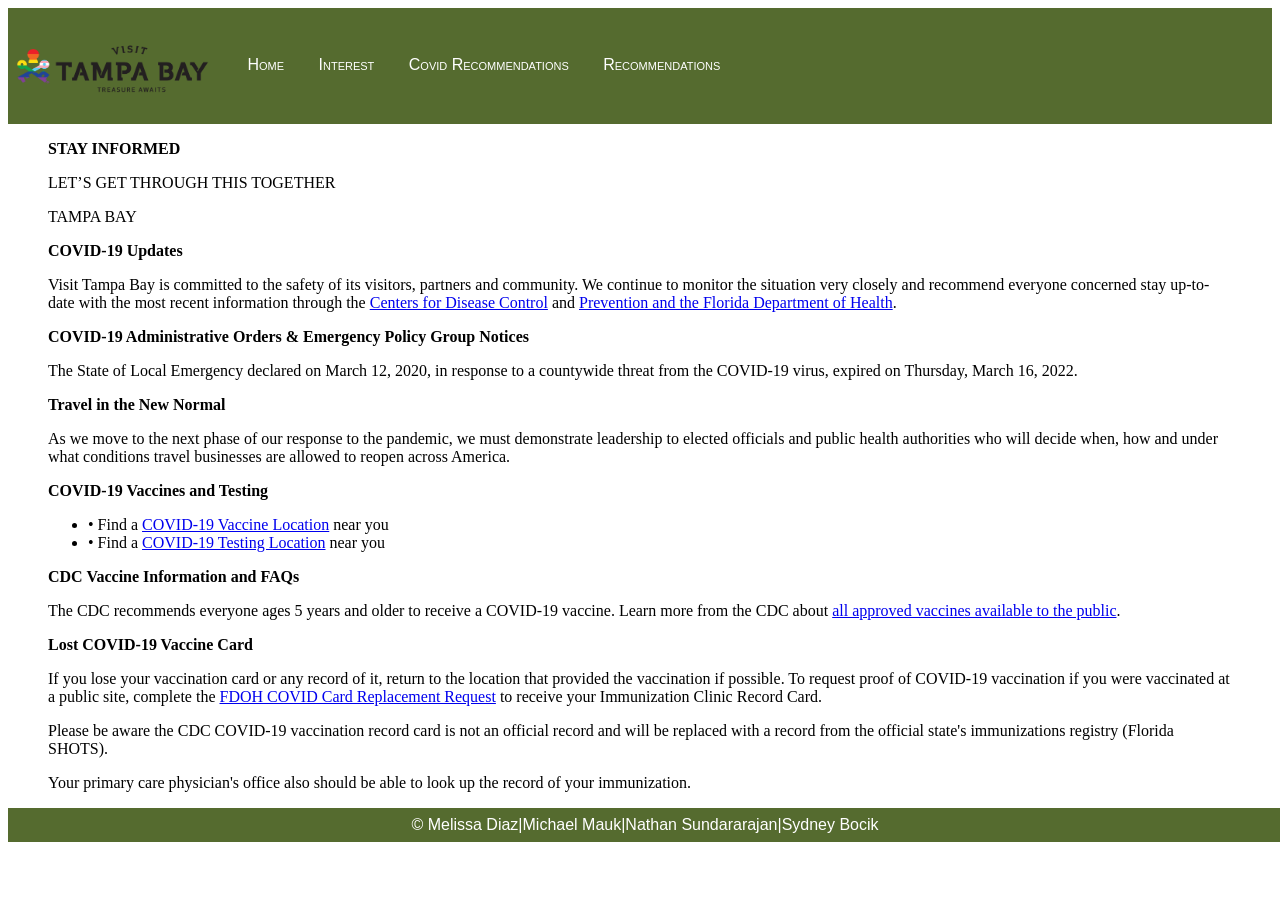
<file: DataGov_API_Intro_6/wwwroot/CovidResources.html>
﻿<!DOCTYPE html>
<html lang="en">



<head>
    <meta charset="UTF-8">
    <meta name="viewport" content="width=device-width, initial-scale=1.0">
    <meta http-equiv="X-UA-Compatible" content="ie=edge">
    <link rel="stylesheet" type="text/css" href="./css/main.css">
    <title>TampaBay</title>
</head>



<body>
    <div class="navbar">
        <img src="./img/tampabay.png" style="vertical-align:middle" alt="Tampabay" width="200" height="100" class="navbar-brand">
        <a href="index.html" class="navbar-item">Home</a>
        <link><a href="Interest.html" class="navbar-item">Interest</a><link />
        <link><a href="CovidResources.html" class="navbar-item">Covid Recommendations</a><link />
        <link><a href="Recommendations.html" class="navbar-item">Recommendations</a><link />
    </div>
    <blockquote>
        <p>
            <b>STAY INFORMED</b>
        </p>
        <p>
        </p>
        <p>
            LET’S GET THROUGH THIS TOGETHER
        </p>
        <p>
            TAMPA BAY
        </p>
        <p>
            <b>COVID-19 Updates</b>
        </p>
        <p>
            Visit Tampa Bay is committed to the safety of its visitors, partners and community. We continue to monitor the situation very closely and recommend everyone concerned stay up-to-date with the most recent information through the <a href="https://www.cdc.gov/coronavirus/2019-ncov/index.html?CDC_AA_refVal=https%3A%2F%2Fwww.cdc.gov%2Fcoronavirus%2Findex.html">Centers for Disease Control</a> and <a href="http://www.floridahealth.gov/diseases-and-conditions/COVID-19/index.html">Prevention and the Florida Department of Health</a>.
        </p>
        <b>COVID-19 Administrative Orders & Emergency Policy Group Notices</b>
        <p>
            The State of Local Emergency declared on March 12, 2020, in response to a countywide threat from the COVID-19 virus, expired on Thursday, March 16, 2022.
        </p>
        <b>Travel in the New Normal</b>
        <p>
            As we move to the next phase of our response to the pandemic, we must demonstrate leadership to elected officials and public health authorities who will decide when, how and under what conditions travel businesses are allowed to reopen across America.
        </p>
        <p>
            <b>COVID-19 Vaccines and Testing</b>
            <ul>
                <li>• Find a <a href="https://www.vaccines.gov/">COVID-19 Vaccine Location</a> near you</li>
                <li>• Find a <a href="https://www.hhs.gov/coronavirus/community-based-testing-sites/index.html">COVID-19 Testing Location</a> near you</li>
            </ul>
        </p>
        <p>
            <b>CDC Vaccine Information and FAQs</b>
        </p>
        <p>
            The CDC recommends everyone ages 5 years and older to receive a COVID-19 vaccine. Learn more from the CDC about <a href="https://www.cdc.gov/coronavirus/2019-ncov/vaccines/index.html">all approved vaccines available to the public</a>.
        </p>
        <p>
            <b>Lost COVID-19 Vaccine Card</b>
        </p>
        <p>
            If you lose your vaccination card or any record of it, return to the location that provided the vaccination if possible. To request proof of COVID-19 vaccination if you were vaccinated at a public site, complete the <a href="https://forms.office.com/pages/responsepage.aspx?id=gI_NKEQ8J0uBoM0rA6MbjUA-GxB_oXpNtW9IlVYxeBNUNDY2N0VEN1hMRzQyWERKRllWREszMDIzWC4u">FDOH COVID Card Replacement Request</a> to receive your Immunization Clinic Record Card.
        </p>
        <p>
            Please be aware the CDC COVID-19 vaccination record card is not an official record and will be replaced with a record from the official state's immunizations registry (Florida SHOTS).
        </p>
        <p>
            Your primary care physician's office also should be able to look up the record of your immunization.
        </p>
    </blockquote>



    <div class="navbarbottom" ; style="vertical-align:middle">
        &copy; Melissa Diaz|Michael Mauk|Nathan Sundararajan|Sydney Bocik
    </div>



</body>



</html>
</file>
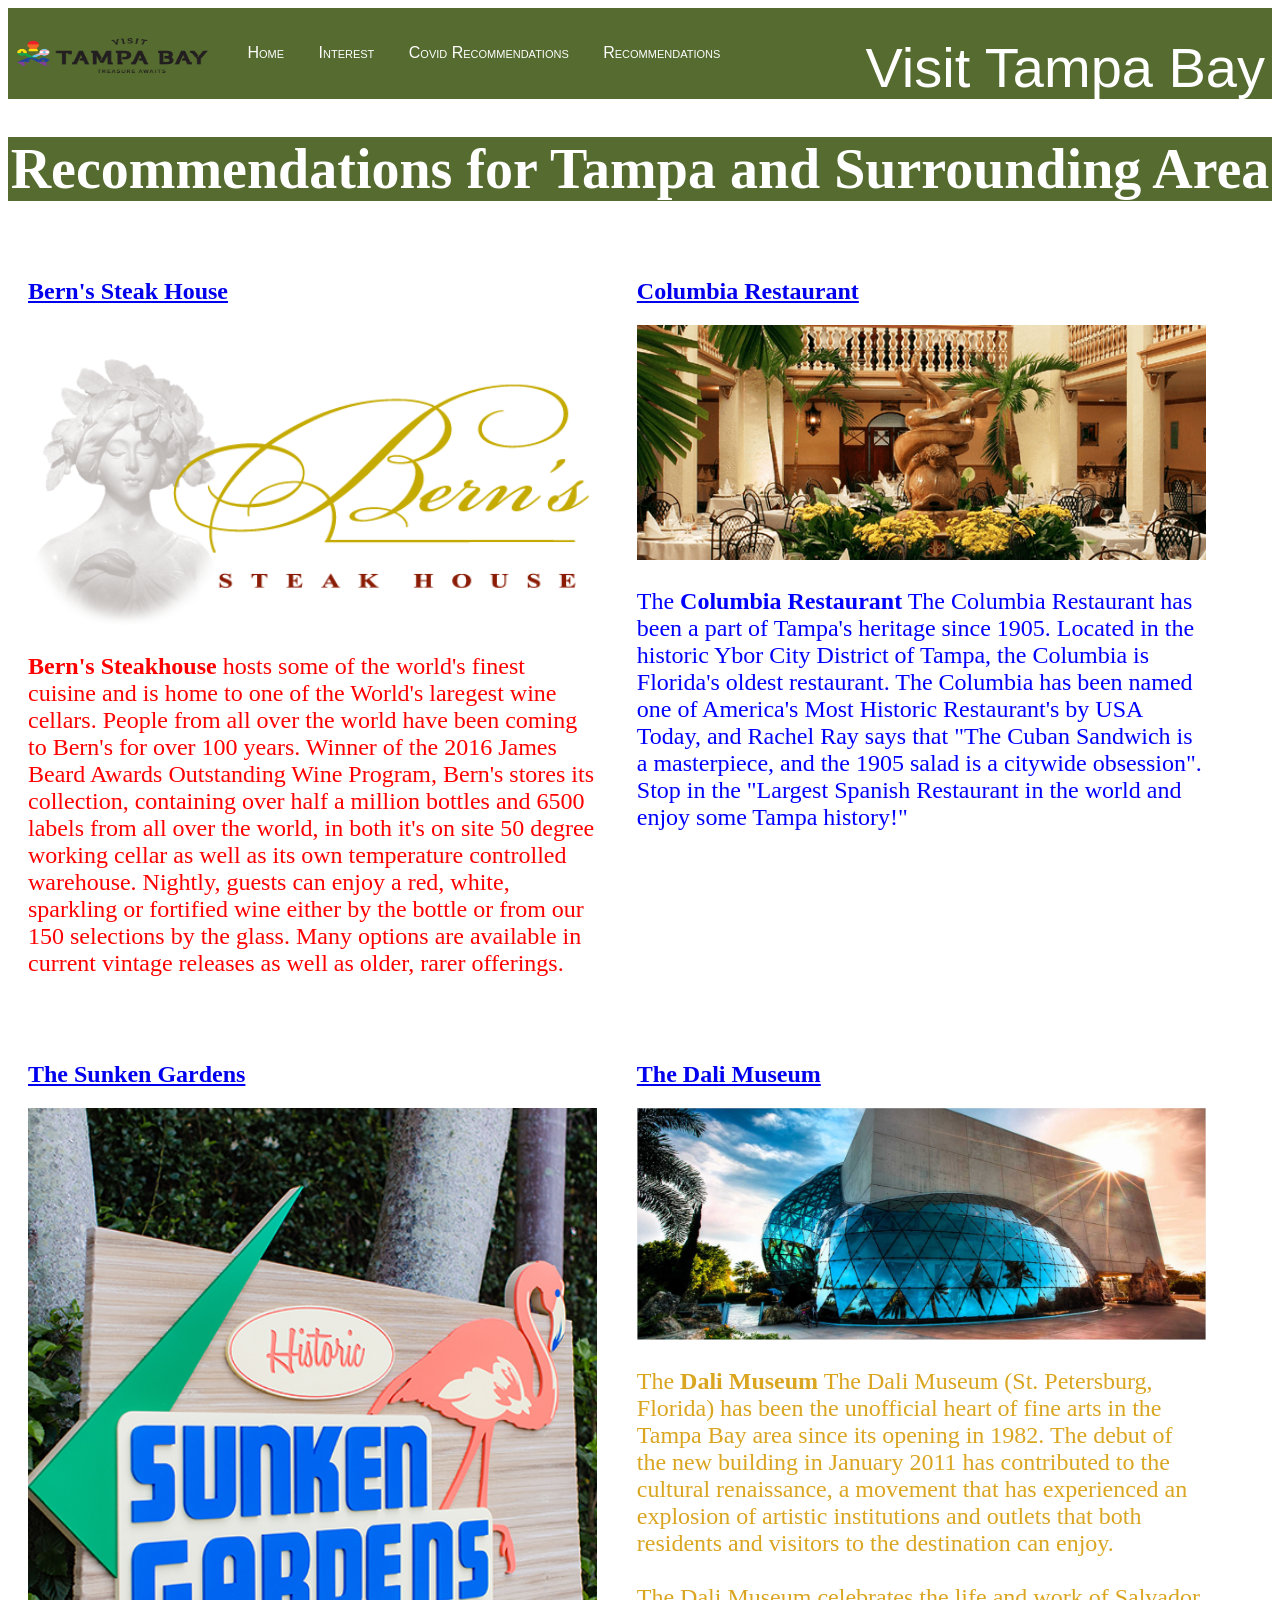
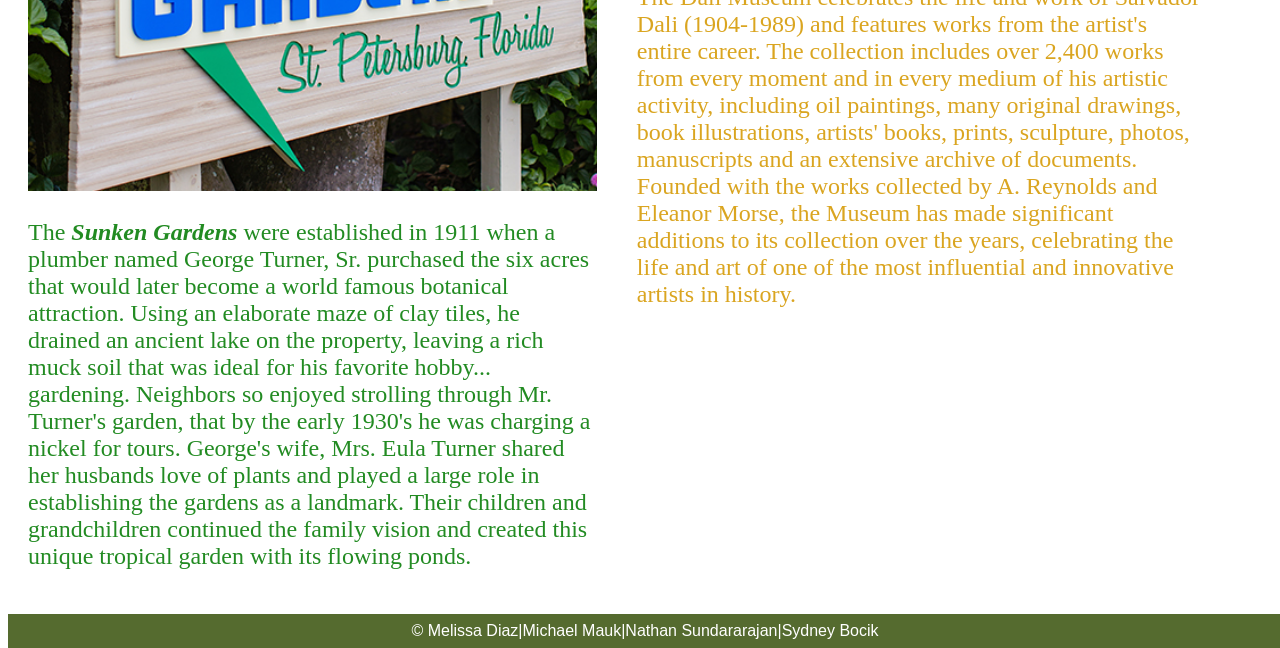
<file: DataGov_API_Intro_6/wwwroot/Recommendations.html>
<!DOCTYPE html>
<html lang="en">

<head>
    <meta charset="UTF-8">
    <meta name="viewport" content="width=device-width, initial-scale=1.0">
    <meta http-equiv="X-UA-Compatible" content="ie=edge">
    <link rel="stylesheet" type="text/css" href="./css/main.css">
    <link rel="stylesheet" type="text/css" href="./css/Interest.css">
    <title>TampaBay</title>
</head>

<body>
    <div class="navbar">
        <img src="./img/tampabay.png" style="vertical-align:middle" alt="Tampabay" width="200" height="75" class="navbar-brand">
        <a href="index.html" class="navbar-item">Home</a>
        <link><a href="Interest.html" class="navbar-item">Interest</a><link />
        <link><a href="CovidResources.html" class="navbar-item">Covid Recommendations</a><link />
        <link><a href="Recommendations.html" class="navbar-item">Recommendations</a><link />
        <a class="navbar-right">Visit Tampa Bay</a>
    </div>

    <h1 style="font-size: 56px; color:white ;background-color: darkolivegreen;text-align: center;">Recommendations for Tampa and Surrounding Area</h1>
    <div class="row">
        <div class="column">
            <a href="https://bernssteakhouse.com/" target="_blank"><h2><strong>Bern's Steak House</strong></h2> <img src="./img/berns_steakhouse_logo.png" alt="Bern's Steakhouse'" style="width:100%" /></a>
            <p style="font-size: 24px;color:red;"><strong>Bern's Steakhouse</strong> hosts some of the world's finest cuisine and is home to one of the World's laregest wine cellars. People from all over the world have been coming to Bern's for over 100 years. Winner of the 2016 James Beard Awards Outstanding Wine Program, Bern's stores its collection, containing over half a million bottles and 6500 labels from all over the world, in both it's on site 50 degree working cellar as well as its own temperature controlled warehouse.  Nightly, guests can enjoy a red, white, sparkling or fortified wine either by the bottle or from our 150 selections by the glass.  Many options are available in current vintage releases as well as older, rarer offerings.</p>
                 </div>
        <div class="column">
            <a href="https://www.columbiarestaurant.com/Menus-By-Location/Locations/Ybor-City-Historic-District" target="_blank"><h2><strong>Columbia Restaurant</strong></h2> <img src="./img/columbia_ybor.png" alt="Columbia Restaurant in Ybor City" style="width:100%" /></a>
            <p style="font-size: 24px;color: blue;">The <strong>Columbia Restaurant</strong> The Columbia Restaurant has been a part of Tampa's heritage since 1905. Located in the historic Ybor City District of Tampa, the Columbia is Florida's oldest restaurant. The Columbia has been named one of America's Most Historic Restaurant's by USA Today, and Rachel Ray says that "The Cuban Sandwich is a masterpiece, and the 1905 salad is a citywide obsession". Stop in the "Largest Spanish Restaurant in the world and enjoy some Tampa history!"</p>
                  </div>
    </div>
    <div class="row">
        <div class="column">
            <a href="https://www.stpete.org/visitors/sunken_gardens.php" target="_blank"><h2><strong>The Sunken Gardens</strong></h2> <img src="./img/sunken_gallery_sign.jpg" alt="The Sunken Gardens" style="width:100%" /></a>
            <p style="font-size: 24px;color: forestgreen;">The <em><strong>Sunken Gardens</strong></em> were established in 1911 when a plumber named George Turner, Sr. purchased the six acres that would later become a world famous botanical attraction. Using an elaborate maze of clay tiles, he drained an ancient lake on the property, leaving a rich muck soil that was ideal for his favorite hobby... gardening. Neighbors so enjoyed strolling through Mr. Turner's garden, that by the early 1930's he was charging a nickel for tours.  George's wife, Mrs. Eula Turner shared her husbands love of plants and played a large role in establishing the gardens as a landmark. Their children and grandchildren continued the family vision and created this unique tropical garden with its flowing ponds.</p>
        </div>
        <div class="column">
            <a href="https://thedali.org/" target="_blank"><h2><strong>The Dali Museum</strong></h2> <img src="./img/dali_museum.jpg" alt="Salvador Dali Museum" style="width:100%" /></a>
            <p style="font-size: 24px;color: goldenrod;">
                The <strong>Dali Museum</strong> The Dali Museum (St. Petersburg, Florida) has been the unofficial heart of fine arts in the Tampa Bay area since its opening in 1982. The debut of the new building in January 2011 has contributed to the cultural renaissance, a movement that has experienced an explosion of artistic institutions and outlets that both residents and visitors to the destination can enjoy.
                <br />
                <br />
                The Dali Museum celebrates the life and work of Salvador Dali (1904-1989) and features works from the artist's entire career. The collection includes over 2,400 works from every moment and in every medium of his artistic activity, including oil paintings, many original drawings, book illustrations, artists' books, prints, sculpture, photos, manuscripts and an extensive archive of documents. Founded with the works collected by A. Reynolds and Eleanor Morse, the Museum has made significant additions to its collection over the years, celebrating the life and art of one of the most influential and innovative artists in history.
            </p>
        </div>
    </div>

    <div class="navbarbottom" ; style="vertical-align:middle">
        &copy;  Melissa Diaz|Michael Mauk|Nathan Sundararajan|Sydney Bocik
    </div>

</body>

</html>
</file>
<file: DataGov_API_Intro_6/wwwroot/css/main.css>
/**
Sample css code
*/
/* Set height to 100% for body and html to enable the background image to cover the whole page: */
body,
html {
  height: 100%;
}

/*Set background image*/
.container {
  background-image: url('https://doc-10-ao-docs.googleusercontent.com/docs/securesc/ha0ro937gcuc7l7deffksulhg5h7mbp1/r085o9ungppbiokopob2sfbekae4uqbb/1537920000000/14802840322886517493/*/110cT8sl-pOiHGgj9yToPkAqAzrr-RNfb');
  height: 100%;
  background-position: center;
  background-size: cover;
}

/* Position text in the middle */
.middle {
  position: absolute;
  color: beige;
  top: 70%;
  left: 39%;
  text-align: center;
  font-size: 25px;
}

/*Set circle in unordered list*/
.middle ul {
  list-style-type: circle;
}

/*Set text inside li tag to left*/
.middle ul li {
  text-align: left !important;
}

/*Set text color for a tag inside middle class and ul>li element*/
.middle ul li a {
  color: beige;
}

/*Change text color and decoration for a tags inside middle class and ul>li element*/
.middle ul li a:hover {
  color: red;
  text-decoration: none;
}


.navbar {
    background-color: darkolivegreen;
    font-size: 1em;
    font-family: 'Trebuchet MS', 'Lucida Sans Unicode', 'Lucida Grande', 'Lucida Sans', Arial, sans-serif;
    color: white;
    padding: 8px 5px 8px 5px;

}

.navbar a {
        text-decoration: none;
        color: inherit;
        text-align:center;
     }

.navbar a:hover {
        color: red;
        text-decoration: none;
    }

.navbar-brand {
    font-size: 1.2em;
    font-weight: 600;
}

.navbar-item {
    font-variant: small-caps;
    text-align:center;
    margin-left:30px;
}

.navbar a:active {
    color: forestgreen;
}

body{
    min-height:100vh;
}

.navbar-right{
    position:absolute;
    top: 35px;
    right: 15px;
    font-size:3.5em;
    font-weight:400;
}

.navbarbottom {
    background-color: darkolivegreen;
    font-size: 1em;
    font-family: 'Trebuchet MS', 'Lucida Sans Unicode', 'Lucida Grande', 'Lucida Sans', Arial, sans-serif;
    color: white;
    padding: 8px 5px 8px 5px;
    bottom: 0;
    width:100%;
    text-align:center;
}
.floatRight {
    float: right;
    margin-left: 20px
}

ul.a {
    list-style-type: circle;
}
</file>
<file: DataGov_API_Intro_6/wwwroot/css/Interest.css>
﻿body {
}
    /*Set background image*/
    .sports

{
    background-image: url('./img/champabay3.webp');
    height: 25%;
    background-position: top;
    background-attachment: fixed;
    background-size: cover;
}
/* Three image containers (use 25% for four, and 50% for two, etc) */
.column {
    float: left;
    width: 45%;
    padding: 20px;
}

/* Clear floats after image containers */
.row::after {
    content: "";
    clear: both;
    display: table;
}
</file>
